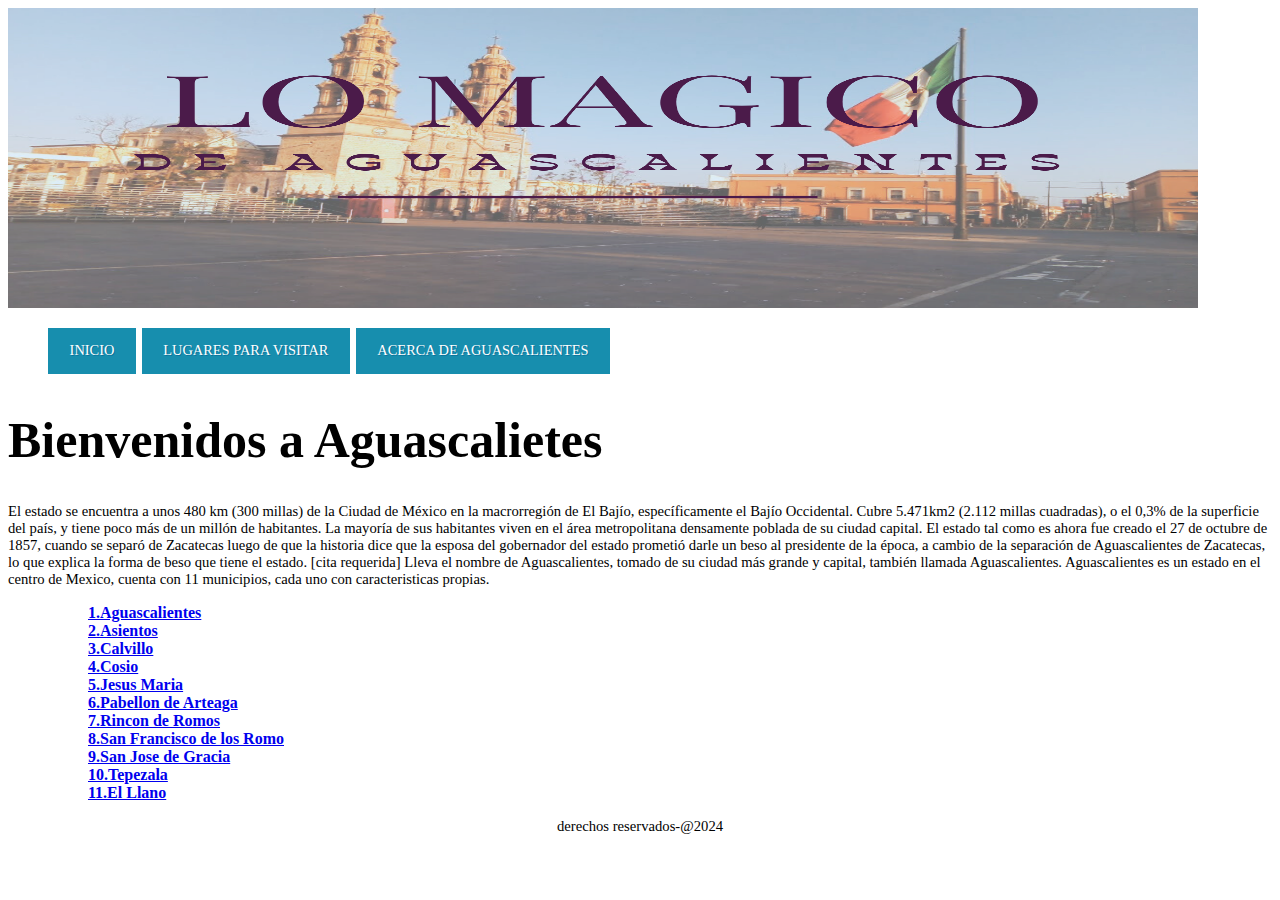
<file: index.html>
<!DOCTYPE HTML>
<html>
 <head>
<title>LO MAGICO DE AGUASCALIENTES</title>
    <link rel="icon"type="image/png"href="D:\LO MAGICO DE AGS\imagenes\aguascalientes.jpg"/>
</head>
<body>
 <HEADER>
        <img src="banner_ags.png"width="1190"height="300" />
    </HEADER>
    <head>
      <section>
   <nav id="menu">
   <ul>
  <meta http-equiv="content-type" content="text/html; charset=utf-8"/>
  <link rel="stylesheet"href="pagina principal.css"/>
  <li><A REF="index.html"TITLE="Pagina Principal"
     HREFLANG="es-pe" ACCESSKEY="I">Inicio</a></li>
 <li><A HREF="LUGARES PARA VISITAR.html"TITLE="Lugares para visitar"
     HREFLANG="es-pe" ACCESSKEY="L">Lugares para visitar</a></li>
 <li><A HREF="Acerca de AGS.html"TITLE="Conoce"
     HREFLANG="es-pe" ACCESSKEY="A">Acerca de Aguascalientes</a></li>
 </ul>
 </nav>
 </section>
</head>
<section id="seccion">
  <header id="subtitulo2"><h1>Bienvenidos a Aguascalietes</h1>
    <aside id="center">
  </header>

  <p>
  El estado se encuentra a unos 480 km (300 millas) de la Ciudad de México en la macrorregión de El Bajío, específicamente el Bajío Occidental.

  Cubre 5.471km2 (2.112 millas cuadradas), o el 0,3% de la superficie del país, y tiene poco más de un millón de habitantes. La mayoría de sus habitantes viven en el área metropolitana densamente poblada de su ciudad capital.

  El estado tal como es ahora fue creado el 27 de octubre de 1857, cuando se separó de Zacatecas luego de que la historia dice que la esposa del gobernador del estado prometió darle un beso al presidente de la época, a cambio de la separación de Aguascalientes de Zacatecas, lo que explica la forma de beso que tiene el estado. [cita requerida] Lleva el nombre de Aguascalientes, tomado de su ciudad más grande y capital, también llamada Aguascalientes.
   Aguascalientes es un estado en el centro de Mexico, cuenta con 11 municipios, cada uno con caracteristicas propias.
   <ul>
   <ol><strong><a href="https://es.wikipedia.org/wiki/Aguascalientes">1.Aguascalientes</a></strong></ol>
   <ol><strong><a href="https://es.wikipedia.org/wiki/Real_de_Asientos">2.Asientos</a></strong></ol>
   <ol><strong><a href="https://es.wikipedia.org/wiki/Calvillo">3.Calvillo</strong></ol>
   <ol><strong><a href="https://es.wikipedia.org/wiki/Municipio_de_Cos%C3%ADo">4.Cosio</a></strong></ol>
   <ol><strong><a href="https://es.wikipedia.org/wiki/Jes%C3%BAs_Mar%C3%ADa_(Aguascalientes)">5.Jesus Maria</a></strong></ol>
   <ol><strong><a href="https://es.wikipedia.org/wiki/Pabell%C3%B3n_de_Arteaga">6.Pabellon de Arteaga</a></strong></ol>
   <ol><strong><a href="https://es.wikipedia.org/wiki/Rinc%C3%B3n_de_Romos">7.Rincon de Romos</a></strong></ol>
   <ol><strong><a href="https://es.wikipedia.org/wiki/San_Francisco_de_los_Romo">8.San Francisco de los Romo</a></strong></ol>
   <ol><strong><a href="https://es.wikipedia.org/wiki/Municipio_de_San_Jos%C3%A9_de_Gracia">9.San Jose de Gracia</a></strong></ol>
   <ol><strong><a href="https://es.wikipedia.org/wiki/Tepezal%C3%A1_(Aguascalientes)">10.Tepezala</a></strong></ol>
  <ol><strong><a href="https://es.wikipedia.org/wiki/Municipio_de_El_Llano">11.El Llano</a></strong></ol>
</ul>
  </p>
</aside>
 </section>
 <footer id="pie"><p>derechos reservados-@2024</p></footer>
</body>
</html>
</file>
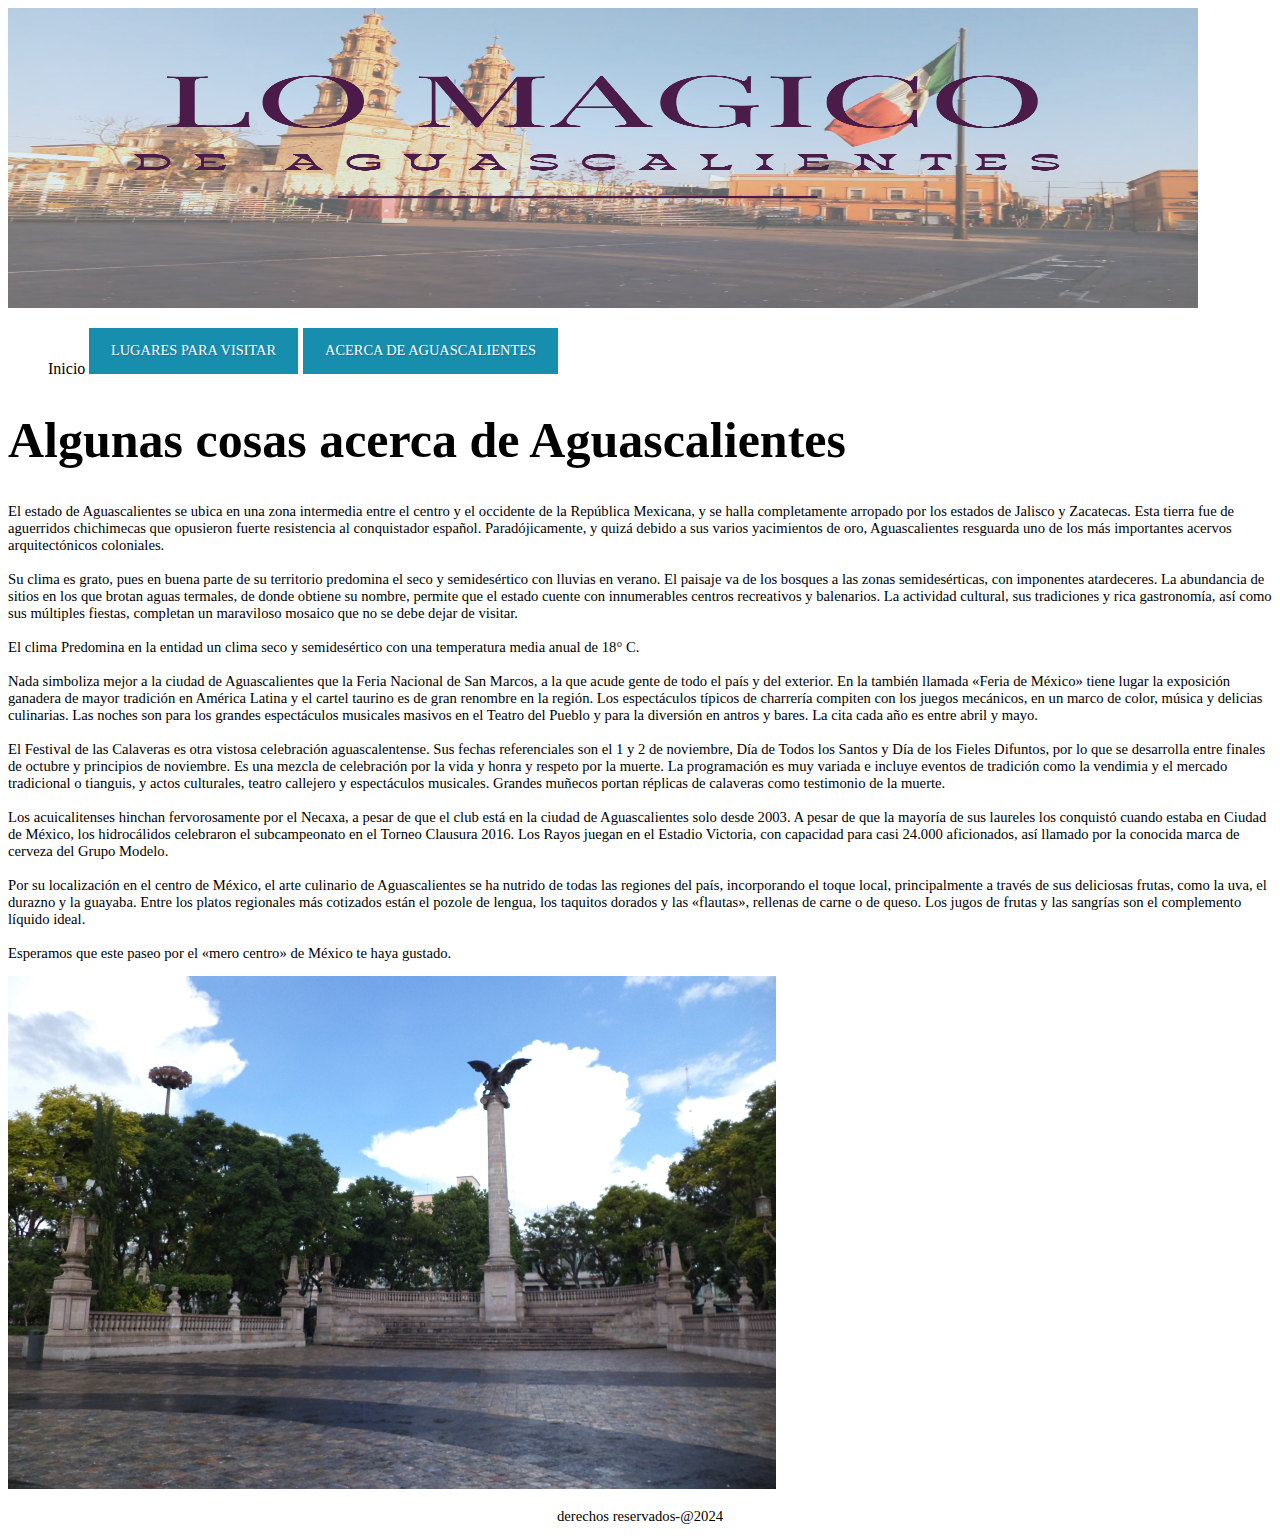
<file: Acerca de AGS.html>
<!DOCTYPE HTML>
<html>
<head>
    <title>Acerca de Aguascalientes</title>
    <link rel="icon"type="image/png"href="D:\LO MAGICO DE AGS\imagenes\aguascalientes.avif"/>
    <meta http-equiv="content-type" content="text/html;charset-utf-8" />
    <link rel="stylesheet" href="pagina principal.css" />
    <link rel="stylesheet" href="lugares para visitar.css" />
</head>
<body>
    <img src="banner_ags.png"width="1190"height="300" />
    </HEADER>
    <head>
      <section>
   <nav id="menu">
   <ul>
  <meta http-equiv="content-type" content="text/html; charset=utf-8"/>
  <link rel="stylesheet"href="Acerca de Aguascalientes.css"/>
  <link rel="index.html"title="Pagina Principal" href="index.html"
     hreflang="es-pe" accesskey="I">Inicio</a></li>
 <li><a href="LUGARES PARA VISITAR.html"title="Lugares para visitar"
     hreflang="es-pe" accesskey="L">Lugares para visitar</a></li>
 <li><a href="Acerca de AGS.html"title="Conoce"
     HREFLANG="es-pe" ACCESSKEY="A">Acerca de Aguascalientes</a></li>
 </ul>
 </nav>
 <section id="seccion">
  <header id="subtitulo2"><h1>Algunas cosas acerca de Aguascalientes</h1>
    <aside id="center">
  </header>

  <p>
  El estado de Aguascalientes se ubica en una zona intermedia entre el centro y el occidente de la República Mexicana, y se halla completamente arropado por los estados de Jalisco y Zacatecas. Esta tierra fue de aguerridos chichimecas que opusieron fuerte resistencia al conquistador español. Paradójicamente, y quizá debido a sus varios yacimientos de oro, Aguascalientes resguarda uno de los más importantes acervos arquitectónicos coloniales.
</br></br>
  Su clima es grato, pues en buena parte de su territorio predomina el seco y semidesértico con lluvias en verano. El paisaje va de los bosques a las zonas semidesérticas, con imponentes atardeceres. La abundancia de sitios en los que brotan aguas termales, de donde obtiene su nombre, permite que el estado cuente con innumerables centros recreativos y balenarios. La actividad cultural, sus tradiciones y rica gastronomía, así como sus múltiples fiestas, completan un maraviloso mosaico que no se debe dejar de visitar.
</br></br>
  El clima Predomina en la entidad un clima seco y semidesértico con una temperatura media anual de 18° C.
</br></br>
  Nada simboliza mejor a la ciudad de Aguascalientes que la Feria Nacional de San Marcos, a la que acude gente de todo el país y del exterior. En la también llamada «Feria de México» tiene lugar la exposición ganadera de mayor tradición en América Latina y el cartel taurino es de gran renombre en la región. Los espectáculos típicos de charrería compiten con los juegos mecánicos, en un marco de color, música y delicias culinarias. Las noches son para los grandes espectáculos musicales masivos en el Teatro del Pueblo y para la diversión en antros y bares. La cita cada año es entre abril y mayo.
</br></br>
  El Festival de las Calaveras es otra vistosa celebración aguascalentense. Sus fechas referenciales son el 1 y 2 de noviembre, Día de Todos los Santos y Día de los Fieles Difuntos, por lo que se desarrolla entre finales de octubre y principios de noviembre. Es una mezcla de celebración por la vida y honra y respeto por la muerte. La programación es muy variada e incluye eventos de tradición como la vendimia y el mercado tradicional o tianguis, y actos culturales, teatro callejero y espectáculos musicales. Grandes muñecos portan réplicas de calaveras como testimonio de la muerte.
</br></br>
  Los acuicalitenses hinchan fervorosamente por el Necaxa, a pesar de que el club está en la ciudad de Aguascalientes solo desde 2003. A pesar de que la mayoría de sus laureles los conquistó cuando estaba en Ciudad de México, los hidrocálidos celebraron el subcampeonato en el Torneo Clausura 2016. Los Rayos juegan en el Estadio Victoria, con capacidad para casi 24.000 aficionados, así llamado por la conocida marca de cerveza del Grupo Modelo.
</br></br>
  Por su localización en el centro de México, el arte culinario de Aguascalientes se ha nutrido de todas las regiones del país, incorporando el toque local, principalmente a través de sus deliciosas frutas, como la uva, el durazno y la guayaba. Entre los platos regionales más cotizados están el pozole de lengua, los taquitos dorados y las «flautas», rellenas de carne o de queso. Los jugos de frutas y las sangrías son el complemento líquido ideal.
</br></br>
  Esperamos que este paseo por el «mero centro» de México te haya gustado.
  </p>
</aside>
 </section>
 <footer id="imagen"/><img src="3.-Plaza-de-Armas.jpg"></footer>

 <footer id="pie"><p>derechos reservados-@2024</p></footer>
</body>
</html>
</file>
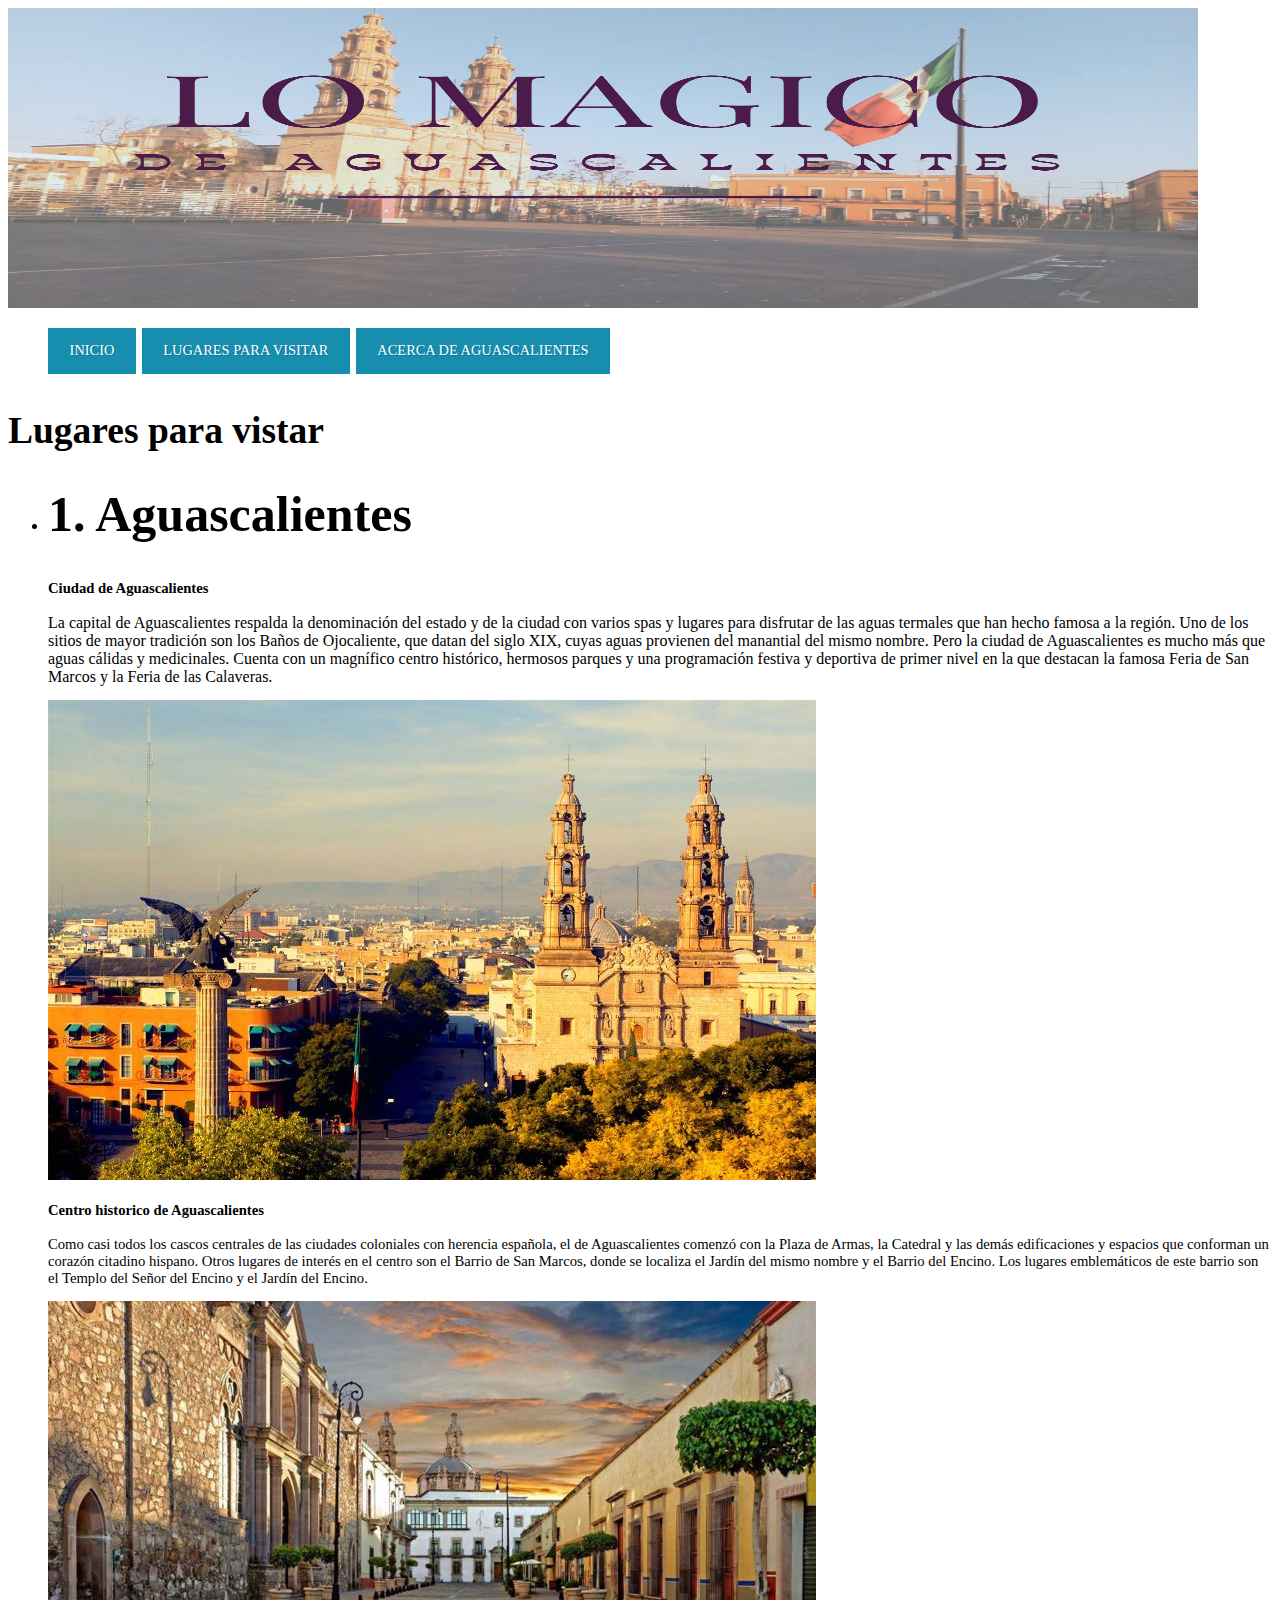
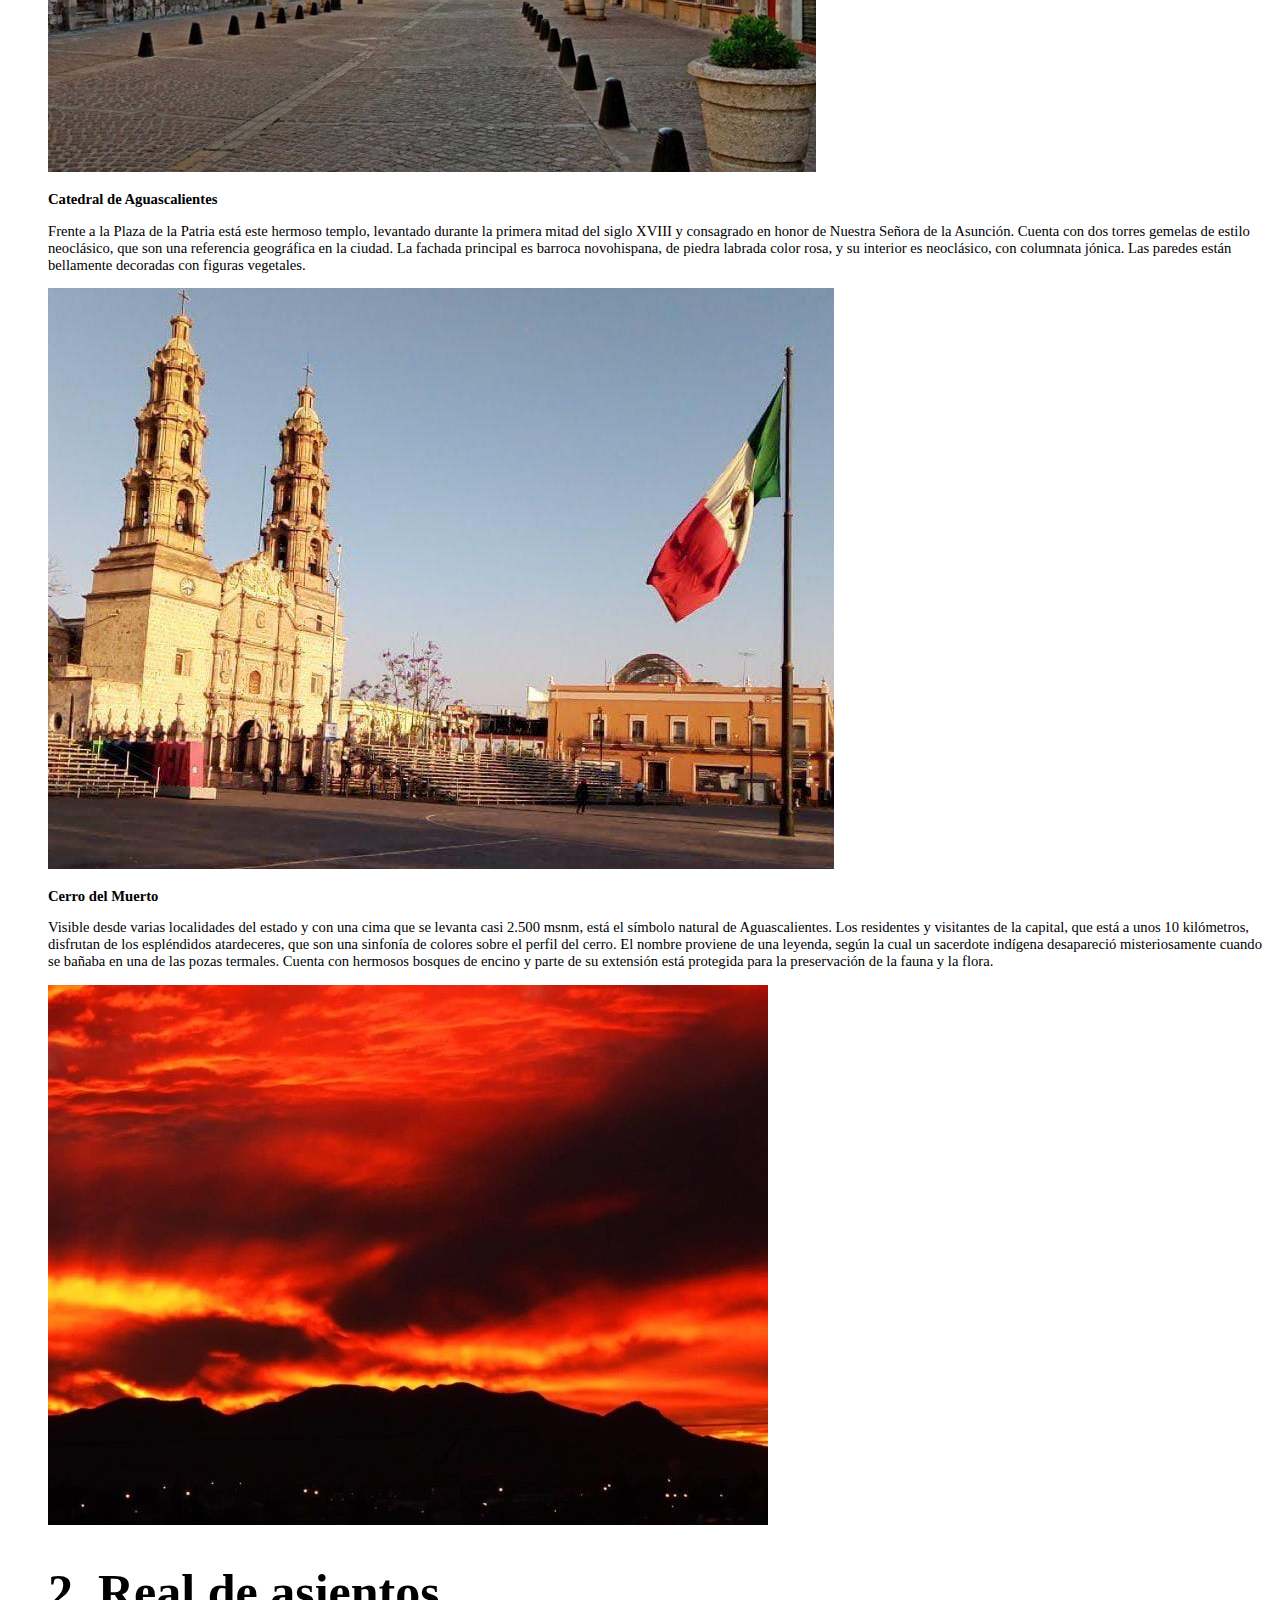
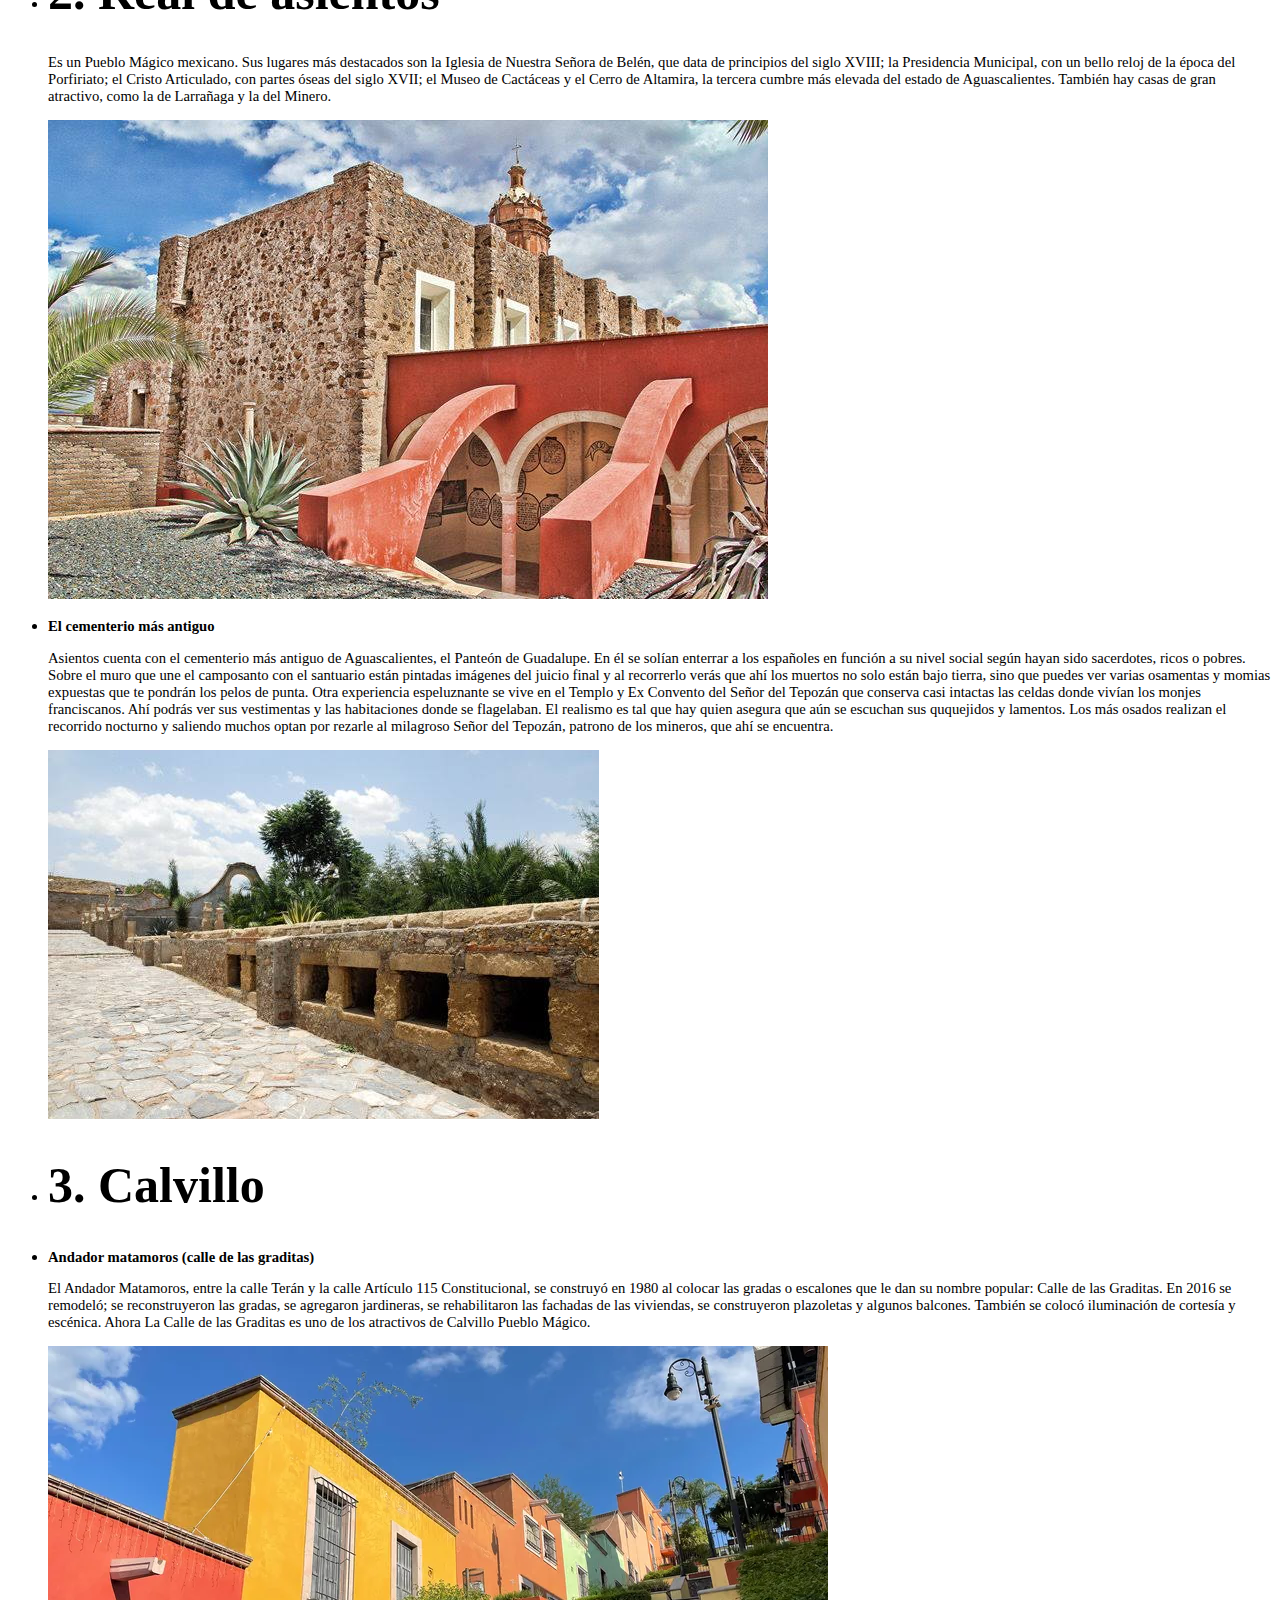
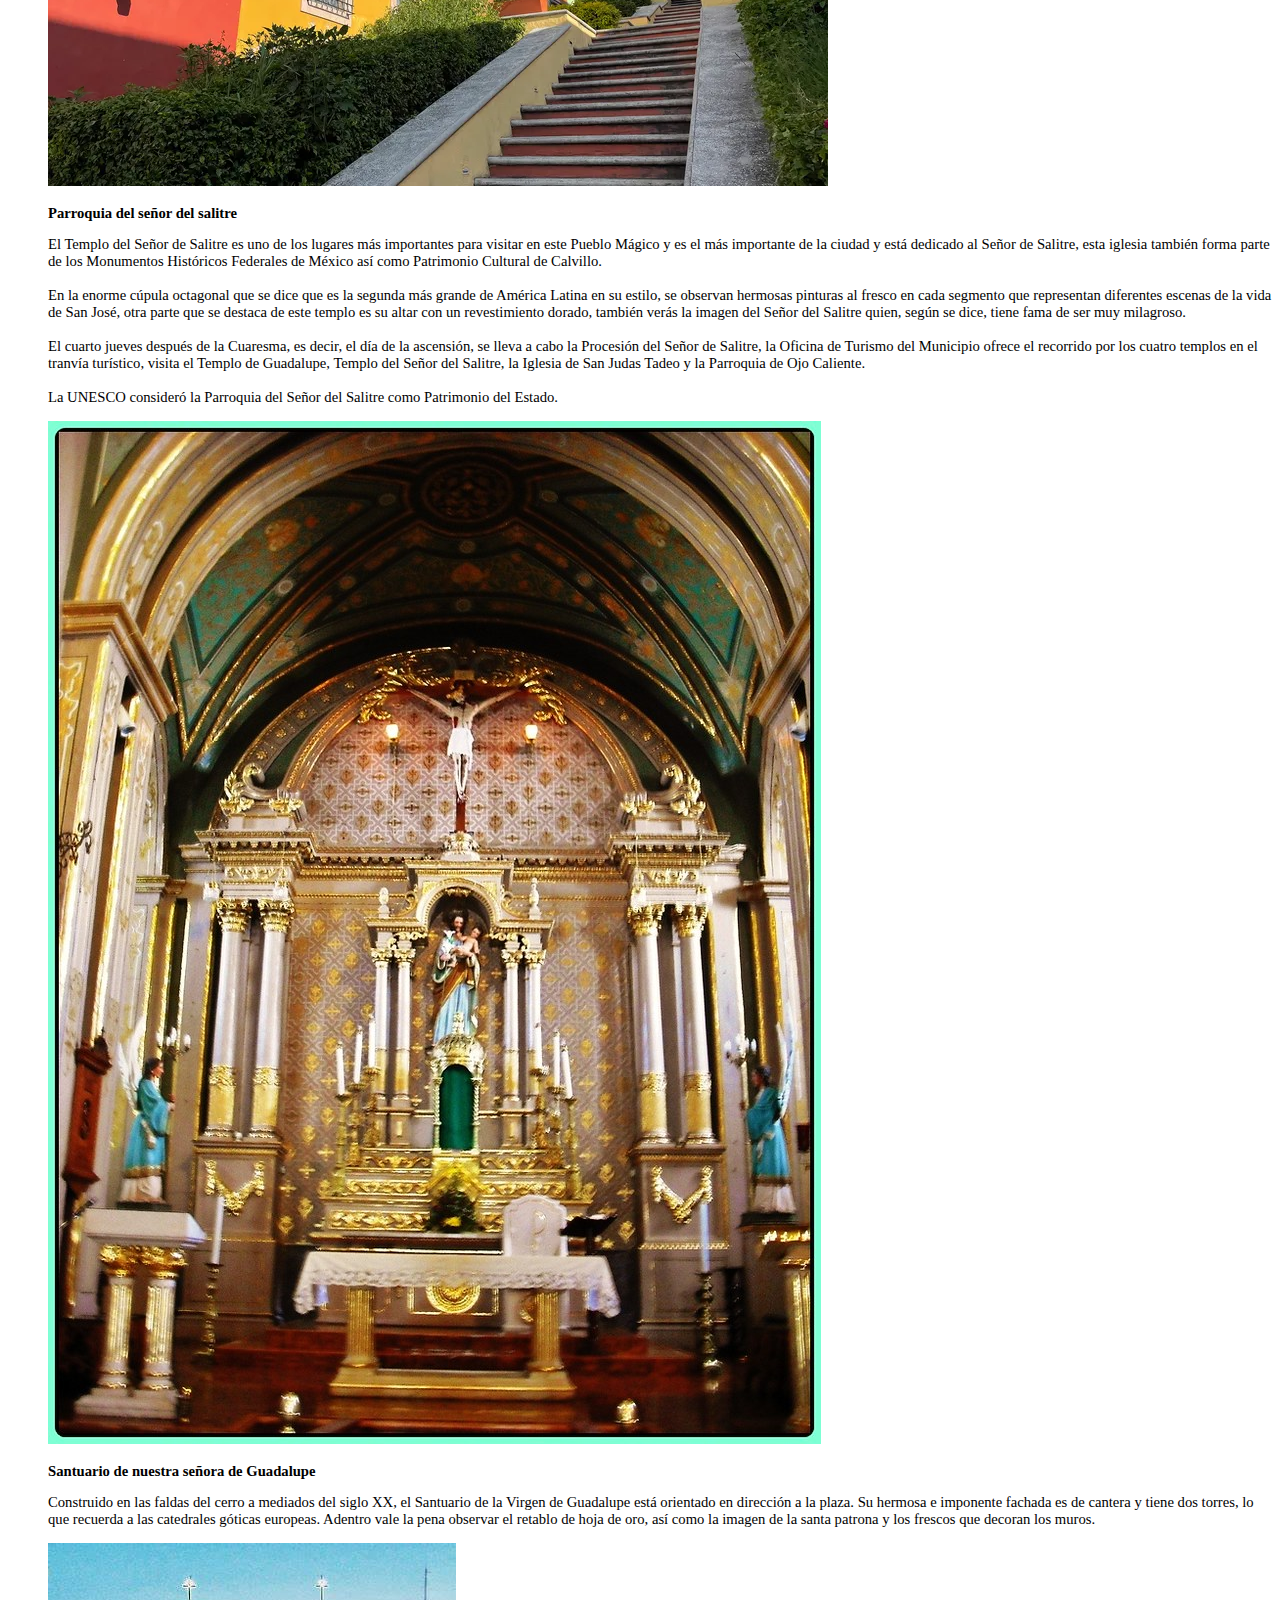
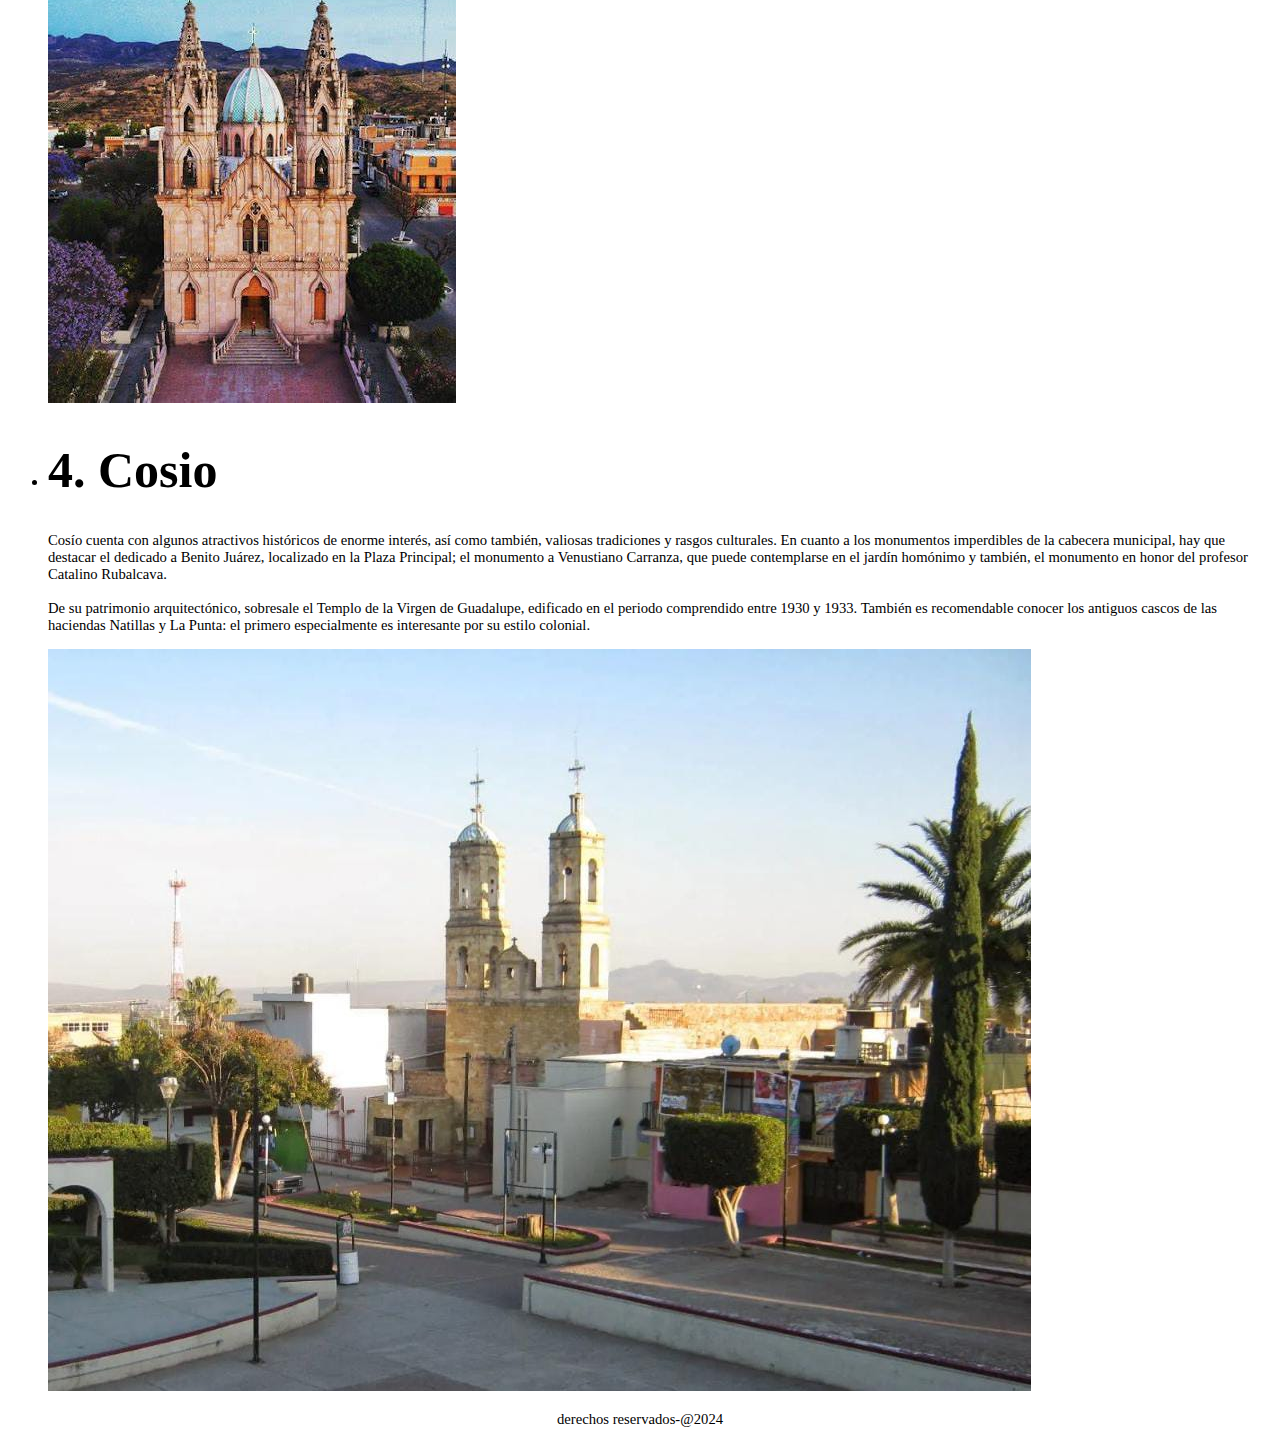
<file: LUGARES PARA VISITAR.html>
<!DOCTYPE HTML>
<html>
<head>
    <title>Lugares para vistar</title>
    <link rel="icon"type="image/png"href="D:\LO MAGICO DE AGS\imagenes\aguascalientes.avif"/>
    <meta http-equiv="content-type" content="text/html;charset-utf-8" />
    <link rel="stylesheet" href="D:\LO MAGICO DE AGS\archivo css\pagina principal.css" />
    <link rel="stylesheet" href="D:\LO MAGICO DE AGS\archivo css\lugares para visitar.css" />
</head>
<body>
    <img src="banner_ags.png"width="1190"height="300" />
    </HEADER>
    <head>
      <section>
   <nav id="menu">
   <ul>
  <meta http-equiv="content-type" content="text/html; charset=utf-8"/>
  <link rel="stylesheet"href="pagina principal.css"/>
  <link rel="stylesheet"href="lugares para visitar.css"/>
  <li><a href="index.html"title="Pagina Principal"
     hreflang="es-pe" accesskey="I">Inicio</a></li>
 <li><a href="LUGARES PARA VISITAR.html"title="Lugares para visitar"
     hreflang="es-pe" accesskey="L">Lugares para visitar</a></li>
 <li><a href="Acerca de AGS.html"title="Conoce"
     HREFLANG="es-pe" ACCESSKEY="A">Acerca de Aguascalientes</a></li>
 </ul>
 </nav>
 </section>
</head>
<section id="seccion">
  <header id="subtitulo2"><h2>Lugares para vistar</h2>
    <aside id="center">
  </header>
    <section>
        <aside id="li">
                <ul>
               <li id="li">
                     <header id="subtitulo2"><p><strong><h1>1. Aguascalientes</h1></strong></p></header>
                     <p><strong style="line-height: 1.5;">Ciudad de Aguascalientes</strong></p>
                   La capital de Aguascalientes respalda la denominación del estado y de la ciudad con varios spas y lugares para disfrutar de las aguas termales que han hecho famosa a la región. 
                   Uno de los sitios de mayor tradición son los Baños de Ojocaliente, que datan del siglo XIX, cuyas aguas provienen del manantial del mismo nombre. 
                   Pero la ciudad de Aguascalientes es mucho más que aguas cálidas y medicinales. Cuenta con un magnífico centro histórico, hermosos parques y una programación festiva y deportiva de primer nivel en la que destacan la famosa Feria de San Marcos y la Feria de las Calaveras.
                     </p>
                         <img src="1.-Ciudad-de-Aguascalientes.jpg"alt="imagen"class="imagen-centrada" />
                 <p><strong style="line-height: 1.5;">Centro historico de Aguascalientes</strong></p>

                 <p>
                Como casi todos los cascos centrales de las ciudades coloniales con herencia española, el de Aguascalientes comenzó con la Plaza de Armas, la Catedral y las demás edificaciones y espacios que conforman un corazón citadino hispano. Otros lugares de interés en el centro son el Barrio de San Marcos, donde se localiza el Jardín del mismo nombre y el Barrio del Encino. Los lugares emblemáticos de este barrio son el Templo del Señor del Encino y el Jardín del Encino.
                </p>
                     <img src="2.-Centro-Histórico-de-Aguascalientes.jpg"alt="imagen"class="imagen-centrada" />
                <p><strong>Catedral de Aguascalientes</strong></p>
                <p>
                Frente a la Plaza de la Patria está este hermoso templo, levantado durante la primera mitad del siglo XVIII y consagrado en honor de Nuestra Señora de la Asunción. Cuenta con dos torres gemelas de estilo neoclásico, que son una referencia geográfica en la ciudad. La fachada principal es barroca novohispana, de piedra labrada color rosa, y su interior es neoclásico, con columnata jónica. Las paredes están bellamente decoradas con figuras vegetales.
                </p>
                   <img src="banner_ags.jpg"alt="imagen"class="imagen-centrada" />
                <p><strong>Cerro del Muerto</strong></p>
                <p>Visible desde varias localidades del estado y con una cima que se levanta casi 2.500 msnm, está el símbolo natural de Aguascalientes. Los residentes y visitantes de la capital, que está a unos 10 kilómetros, disfrutan de los espléndidos atardeceres, que son una sinfonía de colores sobre el perfil del cerro. El nombre proviene de una leyenda, según la cual un sacerdote indígena desapareció misteriosamente cuando se bañaba en una de las pozas termales. Cuenta con hermosos bosques de encino y parte de su extensión está protegida para la preservación de la fauna y la flora.</p>
                <img src="cerro del muerto.jpg"alt="imagen"class="imagen-center" />
                </li>
                </ul>
            </aside>
        <aside id="li">
             <ul>
                 <li id="li">
                <header id="subtitulo2"><p><strong><h1>2. Real de asientos</h1></strong></p></header>
                <p>
                  Es un Pueblo Mágico mexicano. Sus lugares más destacados son la Iglesia de Nuestra Señora de Belén, que data de principios del siglo XVIII; la Presidencia Municipal, con un bello reloj de la época del Porfiriato; el Cristo Articulado, con partes óseas del siglo XVII; el Museo de Cactáceas y el Cerro de Altamira, la tercera cumbre más elevada del estado de Aguascalientes. También hay casas de gran atractivo, como la de Larrañaga y la del Minero.
                </p>
                <img src="8.-Real-de-Asientos.jpg"alt="imagen"class="imagen-center"/>
               </li>
                   <li id="li">
                <p><strong>El cementerio más antiguo</strong></p>
                    <p>
                        Asientos cuenta con el cementerio más antiguo de Aguascalientes, el Panteón de Guadalupe. En él se solían enterrar a los españoles en función a su nivel social según hayan sido sacerdotes, ricos o pobres. Sobre el muro que une el camposanto con el santuario están pintadas imágenes del juicio final y al recorrerlo verás que ahí los muertos no solo están bajo tierra, sino que puedes ver varias osamentas y momias expuestas que te pondrán los pelos de punta. Otra experiencia espeluznante se vive en el Templo y Ex Convento del Señor del Tepozán que conserva casi intactas las celdas donde vivían los monjes franciscanos. Ahí podrás ver sus vestimentas y las habitaciones donde se flagelaban. El realismo es tal que hay quien asegura que aún se escuchan sus ququejidos y lamentos. Los más osados realizan el recorrido nocturno y saliendo muchos optan por rezarle al milagroso Señor del Tepozán, patrono de los mineros, que ahí se encuentra.
                    </p>
                    <img src="panteon de asientos.jpg"alt="imagen"class="imagen-center"/>

                  </li>
            </ul>
        </aside>
        <aside id="li">
            <ul>
               <li id="li">
                   <header id="subtitulo2"><p><strong><h1>3. Calvillo</h1></strong></p></header> 
                </li>
                <li id="li">
                <p><strong>Andador matamoros (calle de las graditas)</strong></p>
                <p>
                El Andador Matamoros, entre la calle Terán y la calle Artículo 115 Constitucional, se construyó en 1980 al colocar las gradas o escalones que le dan su nombre popular: Calle de las Graditas.
                En 2016 se remodeló; se reconstruyeron las gradas, se agregaron jardineras, se rehabilitaron las fachadas de las viviendas, se construyeron plazoletas y algunos balcones. También se colocó iluminación de cortesía y escénica.
                Ahora La Calle de las Graditas es uno de los atractivos de Calvillo Pueblo Mágico.
               </p>
               <img src="las graditas.jpg"alt="imagen"class="imagen-center"/>
               <p><strong>Parroquia del señor del salitre</strong></p>
               <p>
                   El Templo del Señor de Salitre es uno de los lugares más importantes para visitar en este Pueblo Mágico y es el más importante de la ciudad y está dedicado al Señor de Salitre, esta iglesia también forma parte de los Monumentos Históricos Federales de México así como Patrimonio Cultural de Calvillo.
                </br></br>
                   En la enorme cúpula octagonal que se dice que es la segunda más grande de América Latina en su estilo, se observan hermosas pinturas al fresco en cada segmento que representan diferentes escenas de la vida de San José, otra parte que se destaca de este templo es su altar con un revestimiento dorado, también verás la imagen del Señor del Salitre quien, según se dice, tiene fama de ser muy milagroso.
                </br></br>
                   El cuarto jueves después de la Cuaresma, es decir, el día de la ascensión, se lleva a cabo la Procesión del Señor de Salitre, la Oficina de Turismo del Municipio ofrece el recorrido por los cuatro templos en el tranvía turístico, visita el Templo de Guadalupe, Templo del Señor del Salitre, la Iglesia de San Judas Tadeo y la Parroquia de Ojo Caliente.
                </br></br>
                   La UNESCO consideró la Parroquia del Señor del Salitre como Patrimonio del Estado.
                </p>
                <img src="iglesia.jpg"alt="imagen"class="imagen-center"/>
                <p><strong>Santuario de nuestra señora de Guadalupe</strong></p>
                <p>
                    Construido en las faldas del cerro a mediados del siglo XX, el Santuario de la Virgen de Guadalupe está orientado en dirección a la plaza. Su hermosa e imponente fachada es de cantera y tiene dos torres, lo que recuerda a las catedrales góticas europeas. Adentro vale la pena observar el retablo de hoja de oro, así como la imagen de la santa patrona y los frescos que decoran los muros.  
                </p>
                <img src="santuario.jpg"alt="imagen"class="imagen-center"/>
               </li>
            </ul>
        </aside>
        <aside id="li">
            <ul>
               <li id="li">
                   <header id="subtitulo2"><p><strong><h1>4. Cosio</h1></strong></p></header> 
                   <p>
                    Cosío cuenta con algunos atractivos históricos de enorme interés, así como también, valiosas tradiciones y rasgos culturales. En cuanto a los monumentos imperdibles de la cabecera municipal, hay que destacar el dedicado a Benito Juárez, localizado en la Plaza Principal; el monumento a Venustiano Carranza, que puede contemplarse en el jardín homónimo y también, el monumento en honor del profesor Catalino Rubalcava.
                   </br></br>
                    De su patrimonio arquitectónico, sobresale el Templo de la Virgen de Guadalupe, edificado en el periodo comprendido entre 1930 y 1933. También es recomendable conocer los antiguos cascos de las haciendas Natillas y La Punta: el primero especialmente es interesante por su estilo colonial.
                    </p>
                    <img src="cosio.jpg"alt="imagen"class="imagen-center"/>
                </li>
            </ul>
        </aside>
    </section>
    <footer id="pie"><p>derechos reservados-@2024</p></footer>
    
 </body> 
 </html>
</file>
<file: pagina principal.css>
/*estilo para todo el documento*/
  #body{
  	       background: #178EAE;
  	       font-family: Arial,sans-serif;
  	       font-size: 16px;
  	       width: 1100px;
  	       margin: 0;
  }
  /*estilo para el banner*/
  #banner {
  	       background: 
  url("D:\LO MAGICO DE AGS\imagenes\banner_ags.png")
  	no-repeat
  	right;
  	        margin:0 auto;
  	        background-size: 66%;
  	        padding:25em 0em 0em 0em;
            width: 100%;
            height: auto;
  }
  /*estilo para el subtitulo "*/
  #subtitulo {
           padding: 0em;
           margin-top:-1em;
           font-size:1.5em;
           color:#FFFFFF;
  }
  /*estilo para los elementos de la lista del
  menu*/
  #menu li {
           display:inline-block;
  }
  /*estilo para la etiqueta del menu de
  opciones*/
  #menu a {
          display: block;
          float:left;
          margin-right: 0.12em;
          padding: 1em 1.5em;
          background: #178EAE;
          box-shadow:inset 0px-2px 0px 0px
  rgba(0,255,255);
          text-decoration: none;
          text-shadow: 1px 1px 0px #0C749C;
          text-transform: uppercase;
          font-size: .90em;
          color:#FFFFFF;
  }
  /*estilo para el titulo dentro de la seccion*/
  #subtitulo2{
          font-family:tahoma, geneva, sans-
  serif;
          font-size: 25px;
          color:#000000;
  }
  /*estilo para el texto de lado derecho*/
  #ladoderecho{
        margin:-5px 20px 0px 0px;
        float:right;
        width: 65%;
        text-align: justify;
        color:#666;
  }
  /*estilo para pie de documento*/
  #pie{
           text-align: center;
  }
  /*estilo para todo los parrafos del
   documento*/
   p{
    font-family: tahoma;
    font-size: 11pt;
   }
</file>
<file: lugares para visitar.css>
/*estilo para todo el documento*/
  #body{
  	       background: #178EAE;
           font-family: Arial,sans-serif;
  	       font-size: 16px;
  	       width: 1100px;
  	       margin: 0px;
  }
  /*estilo para el banner*/
  #banner {
  	       background: 
  url(banner_ags.png)
  	no-repeat
  	right;
  	        margin:0 auto;
  	        background-size: 66%;
  	        padding:25em 0em 0em 0em;
            width: 100%;
            height: auto;
  }
  /*estilo para el subtitulo "*/
  #subtitulo {
           padding: 0em;
           margin-top:-1em;
           font-size:1.5em;
           color:#FFFFFF;

  /*estilo para los elementos de la lista del
  menu*/
  #menu li {
           display:inline-block;
  }
   /*estilo para la etiqueta del menu de
  opciones*/
  #menu a {
          display: block;
          float:left;
          margin-right: 0.12em;
          padding: 1em 1.5em;
          background: #178EAE;
          box-shadow:inset 0px-2px 0px 0px
  rgba(0,0,0,0.25);
          text-decoration: none;
          text-shadow: 1px 1px 0px #0C749C;
          text-transform: uppercase;
          font-size: .90em;
          color:#FFFFFF;
  }
  /*estilo para el titulo dentro de la seccion*/
  #subtitulo2{
          font-family:tahoma, geneva, sans-
  serif;
          font-size: 25px;
          color:#000000;
  }
  /*estilo para el texto de lado derecho*/
  #ladoderecho{
        margin:-5px 20px 0px 0px;
        float:right;
        width: 65%;
        text-align: justify;
        color:#0000;
  }
  /*estilo para pie de documento*/
  #pie{
           text-align: center;
  }
  /*estilo para todo los parrafos del
   documento*/
   p{
    font-family: tahoma;
    font-size: 11pt;
   }
img{
  width:150px;
  height:250px;
}
</file>
<file: Acerca de Aguascalientes.css>
/*estilo para todo el documento*/
  #body{
  	       background: #178EAE;
  	       font-family: Arial,sans-serif;
  	       font-size: 16px;
  	       width: 1100px;
  	       margin: 0;
  }
  /*estilo para el banner*/
  #banner {
  	       background: 
  url("D:\LO MAGICO DE AGS\imagenes\banner_ags.png")
  	no-repeat
  	right;
  	        margin:0 auto;
  	        background-size: 66%;
  	        padding:25em 0em 0em 0em;
            width: 100%;
            height: auto;
  }
  /*estilo para el subtitulo "*/
  #subtitulo {
           padding: 0em;
           margin-top:-1em;
           font-size:1.5em;
           color:#FFFFFF;
  }
  /*estilo para los elementos de la lista del
  menu*/
  #menu li {
           display:inline-block;
  }
  /*estilo para la etiqueta del menu de
  opciones*/
  #menu a {
          display: block;
          float:left;
          margin-right: 0.12em;
          padding: 1em 1.5em;
          background: #178EAE;
          box-shadow:inset 0px-2px 0px 0px
  rgba(0,255,255);
          text-decoration: none;
          text-shadow: 1px 1px 0px #0C749C;
          text-transform: uppercase;
          font-size: .90em;
          color:#FFFFFF;
  }
  /*estilo para el titulo dentro de la seccion*/
  #subtitulo2{
          font-family:tahoma, geneva, sans-
  serif;
          font-size: 25px;
          color:#000000;
  }
  /*estilo para el texto de lado derecho*/
  #ladoderecho{
        margin:-5px 20px 0px 0px;
        float:right;
        width: 65%;
        text-align: justify;
        color:#666;
  }
  /*estilo pie de pagina*/
   #banner {
           background: 
  url("D:\LO MAGICO DE AGS\imagenes\3.-Plaza-de-Armas.jpg")
    no-repeat
    right;
            margin:0 auto;
            background-size: 66%;
            padding:25em 0em 0em 0em;
            width: 100%;
            height: auto;
  }
  /*estilo para el subtitulo "*/
  #subtitulo {
           padding: 0em;
           margin-top:-1em;
           font-size:1.5em;
           color:#FFFFFF;
  }
  /*estilo para pie de documento*/
  #pie{
           text-align: center;
  }
  /*estilo para todo los parrafos del
   documento*/
   p{
    font-family: tahoma;
    font-size: 11pt;
   }
</file>
